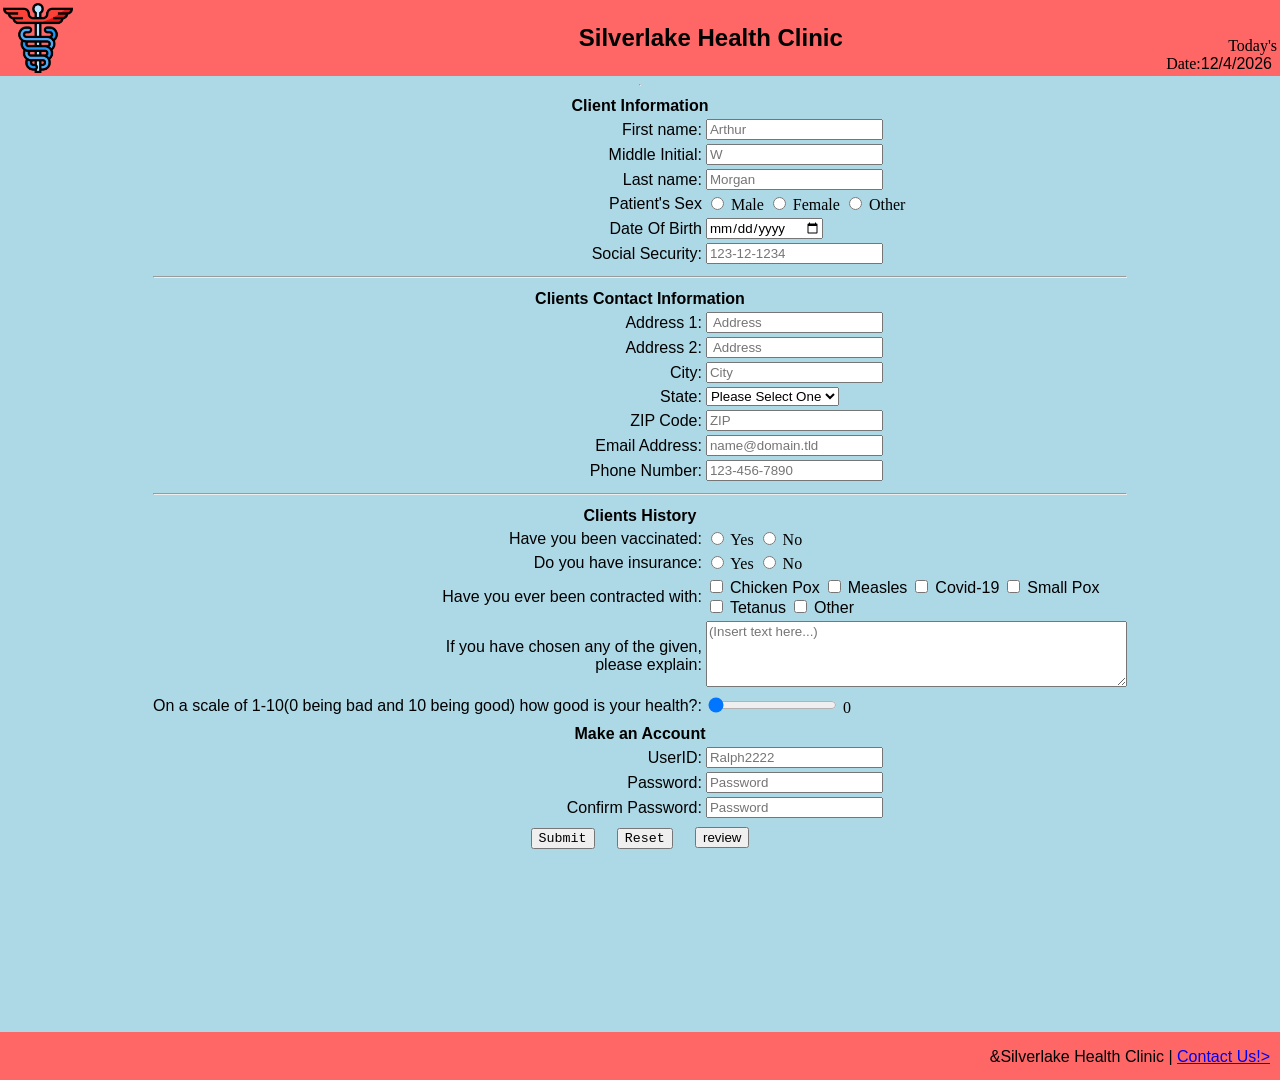
<file: index.html>
<!DOCTYPE html>
<!--
  Program: Simple Medical Registration Form with a little Javascript to present todays date
  URL: https://github.com/jurgenmondragon-ctrl/jurgen.github.io/edit/main/homework1.html.io
  Author: Jurgen.Mondragon
  Date Modified: 4/1/2026
  Ver: 2.0
  Description: This will be a basic medical online registration form following the guidelines
              in the homework 2 page as the page will capture data, have more javascript( error and validation) 
              and (same for css but for the interface) more CSS
-->
<html lang="en-US">
    <head>
      <link rel="stylesheet" href="hw2.css">

      <!-- displays text in the browser's tab-->
      <title>Medical Registration</title>
    </head>
    <body>
        <header>
             <table width="100%">
                 <tr> 
                    <td valign="top" align="left" width="20%"> 
                         <div class="image">
                               <img align="center" src="caduceus.png" alt="caducues" width="70px" id="logo"/>
                         </div> 
                    <!--  image -->
                    </td>
  
                   <td>
                     <h2>Silverlake Health Clinic</h2>
                   </td>
                            <!--removed td-->
                     <td valign="bottom" align="right" width="20">
                       Today's Date:<span id="today"></span>
                   </td>
                 </tr>
             </table>
         </header>
<hr>
<!-- Form starts here -->
<form name=" signup" id="signup" action="thankyou2.html">      <!-- for later(review button)-->
      <center>
         <div class="format">
          <table>
            <tr>
              <th colspan="4"> Client Information</th>
            </tr>
            <!--patient's information section of form starts here-->

            <!-- Patient's name F M L-->
            <tr>
            <td class="td1"><label for="fname">First name:</label></td>
            <td>
                <input type="text"              
                id="fname"
                name="fname"
                minlength="1"
                maxlength="30"
                title="letters, dashes, and apostrophes only"
                pattern="[a-zA-z']{1-30}"
                onblur="validateFname()"
                required
                placeholder="Arthur"
                />
                <br>
                <span class="error" id="fname-error"></span>
            </td>
        </tr>
        <tr>
              <td class="td1"><label for="mname">Middle Initial:</label>
            <td>
                <input type="text"
                 id="mname"
                 name="mname"
                 minlength="0"
                 maxlength="1"
                 title="letters only"
                 pattern="[a-zA-z']{0-1}" 
                 onblur="validateMname()"
                 placeholder="W"
                 />
                 <br>
                 <span class="error" id="mname-error"></span>
          </td> 
        </tr>
            <tr>
            <td class="td1"><label for="lname">Last name:</label></td>
              <td>
                 <input type="text"
                   id="lname"
                   name="lname"
                   minlength="1"
                   maxlength="30"
                   title="letters, dashes, and apostrophes only"
                   pattern="[a-zA-Z']{1-30}"
                   onblur="validateLname()"
                   required
                   placeholder="Morgan"
                   />
                  <br>
                  <span class="error" id="lname-error"></span>
              </td>
          </tr>

          <!--Gender or sex-->

           <tr>
             <td class="td1"><label for="patsex">Patient's Sex</label></td>
             <td>
                 <input type="radio"
                  id="s1"
                  name="patsex"
                  value="Male"
                 />
                 Male
  
                <input 
                type="radio"
                id="s2"
                name="patsex"
                value="Female"
                />
                Female
  
                <input 
                type="radio"
                id="s3"
                name="patsex"
                value="Other" 
                />
                Other
             </td>
           </tr>

          <!-- Date of birth-->  

          <tr>
             <td class="td1"><label for="dob">Date Of Birth</label></td>
            <td>
            <input 
            type="date"
            id="dob"
            name="dob"
            onblur="validateDob()"
            required
            />
            <br>
            <span class="error" id="dob-error"></span>
         </td>
      </tr>

    <tr>  <td class="td1"><label for="ssn">Social Security:</label></td>
        <td>
           <input 
              type="password"
              id="socialsec"
              minlength="11"
              maxlength="11"
              name="ssn"
              required
              title="only numbers for ssn"
              placeholder="123-12-1234"
              onblur="validateSocialsec()"
              />
              <br>
              <span class="error" id="socialsec-error"></span>
        </td>
    </tr>
      
      <tr>
        <th colspan="4"><hr></th> <!-- Line Divider-->
      </tr>
          
      <tr>
        <th colspan="4">Clients Contact Information</th>
      </tr>
      <!-- Address-->

      <tr>
        <td class="td1"><label for="address1"> Address 1:</label></td>
        <td>
            <input type="text"
            name="address1" 
            id="address1"
            maxlength="40"
            title="letters, dashes, and apostrophes only"
            required
            placeholder=" Address"
            onblur="validateAddress()"
            />
            <br>
            <span class="error" id="address1-error"></span>
        </td>
      </tr>
      
      <tr>
        <td class="td1"><label for="address2"> Address 2:</label> 
        <td>
            <input type="text"
            id="address2"
            name=address2
            maxlength="40"
            title="please enter your address"
            placeholder=" Address"
            > 
        </td>
      </tr>
      
      <tr>
        <td class="td1"><label for="city">City:</label>
        <td>
         <input type="text"
          id="city"
           name=city
           minlength="1"
           maxlength="40"
           title="Please enter your city of residence"
           required
           placeholder="City"
           onblur="validateCity()"
           />
          <br>
          <span class="error" id="city-error"></span>
        </td>
      </tr>

      <!-- All the states -->
     <tr>
       <td class="td1" align="right"><label for="states">State:</label></td>
         <td>
             <select name="state"id="state">
                    <option selected disabled>Please Select One</option>
                    <option value="AL">AL</option>
                    <option value="AZ">AZ</option>
                    <option value="AR">AR</option>
                    <option value="CA">CA</option>
                    <option value="CO">CO</option>
                    <option value="CT">CT</option>  
                    <option value="DE">DE</option>
                    <option value="FL">FL</option>
                    <option value="GA">GA</option>
                    <option value="HI">HI</option>
                    <option value="ID">ID</option>
                    <option value="IL">IL</option>
                    <option value="IN">IN</option>
                    <option value="IA">IA</option>
                    <option value="KS">KS</option>
                    <option value="KY">KY</option>
                    <option value="LA">LA</option>
                    <option value="ME">ME</option>
                    <option value="MD">MD</option>
                    <option value="MA">MA</option>
                    <option value="MI">MI</option>
                    <option value="MN">MN</option>
                    <option value="MS">MS</option>
                    <option value="MO">MO</option>
                    <option value="MT">MT</option>
                    <option value="NE">NE</option>  
                    <option value="NV">NV</option>
                    <option value="NH">NH</option>
                    <option value="NJ">NJ</option>
                    <option value="NM">NM</option>
                    <option value="NY">NY</option>
                    <option value="NC">NC</option>
                    <option value="ND">ND</option>
                    <option value="OH">OH</option>
                    <option value="OK">OK</option>
                    <option value="OR">OR</option>  
                    <option value="PA">PA</option>
                    <option value="RI">RI</option>
                    <option value="SC">SC</option>
                    <option value="SD">SD</option>
                    <option value="TN">TN</option>
                    <option value="TX">TX</option>
                    <option value="UT">UT</option>
                    <option value="VT">VT</option>
                    <option value="VA">VA</option>
                    <option value="WA">WA</option>  
                    <option value="WV">WV</option>
                    <option value="WI">WI</option>
                    <option value="WY">WY</option>    
            </select> 
         </td>
  </tr>

  <tr>
      <td class="td1"><label for="zpcode">ZIP Code:</label></td>
         <td>
         <input type="text"
          name="zpcode"
          id="zpcode"
          maxlength="5"
          pattern="[0-9]{5}"
           title="please enter your zip code"
           required
           placeholder="ZIP"
           onblur="validateZpcode()"
           />
          <br>
          <span class="error" id="zpcode-error"></span>
         </td>
    </tr>

    <tr>
        <td class="td1"><label for="email">Email Address:</label></td>
            <td>
               <input type="email"
                 id="email"
                 name="email"
                 required
                 maxlength="30"
                 title="Please enter your email"
                 placeholder="name@domain.tld"
                 pattern="[a-z0-9._%+-]+@[a-z0-9.-]+\.[a-z]{2,20}$"
                 onblur="validateEmail()"
                 /> 
                 <br>
                 <span class="error" id="email-error"></span>
              </td>
          </tr>

           <tr>
        <td class="td1"><label for="phonenum">Phone Number:</label></td>
            <td>
               <input type="text"
                 id="phonenum"
                 name="phonenum"
                 pattern="[0-9]{3}-[0-9]{3}-[0-9]{4}"
                 required
                 maxlength="12"
                 title="Please enter your Phone Number"
                 placeholder="123-456-7890"
                 onblur="validatePhonenum()"
                 /> 
                <br>
                <span class="error" id="phonenum-error"></span>
              </td>
          </tr>

          <tr>
            <th colspan="4"><hr></th> <!-- this makes a line allowing it to be more organized-->
          </tr>

          <!--Patient background-->
            <tr>
              <th colspan="4">Clients History</th> 
           </tr>
          
          <tr>
            <td class="td1"><label for="vac">Have you been vaccinated:</label></td>
            <td>
            <input type="radio"
            id="va1"
            name="vac"
            value="Yes"
             />
            Yes
            <input type="radio"
            id="va2"
            name="vac"
            value="No"
            />
            No
            </td>
        </tr>

        <tr>
            <td class="td1"><label for="ins">Do you have insurance:</label></td>
            <td>
            <input type="radio"
            id="in1"
            name="ins"
            value="Yes"
             />
            Yes
            <input type="radio"
            id="in2"
            name="ins"
            value="No"
            />
            No
            </td>
        </tr>
        
        <tr>
           <td class="td1"><label for="pat_hist">Have you ever been contracted with:</label></td>
           <td>
              
            <input type="checkbox"id="option1"value="chickenpox"> 
            <label for="chickenpox">Chicken Pox</label>

            <input type="checkbox"id="option2"value="measles"> 
            <label for="measles">Measles</label> 

            <input type="checkbox"id="option3"value="Covid_19"> 
            <label for="Covid_19">Covid-19</label> 

            <input type="checkbox"id="option4"value="smallpox"> 
            <label for="smallpox">Small Pox</label><br> 

            <input type="checkbox"id="option5"value="tetanus"> 
            <label for="tetanus">Tetanus</label>

            <input type="checkbox"id="option6"value="Other"> 
            <label for="Other">Other</label>
     </tr>

      <tr>
        <td class="td1" align="right">
        <label for="notes">If you have chosen any of the given,<br> please explain:</label>
        </td>
        <td>
          <textarea
          rows="4"
          cols="50"
          maxlength="500"
          id="notes"
          name="notes"
          title="please write a description of the symptoms you are experiencing"
          placeholder="(Insert text here...)"
          ></textarea>
          <span id="description_text"></span>
        </td>
      </tr>

      <!--Slider HTML-->
       <tr>
         <td class="td1"><label for="range">On a scale of 1-10(0 being bad and 10 being good) how good is your health?:</label></td>
         <td>
          <input 
          type="range"
          name="range"
          id="range"
          min="0"
          max="10"
          value="0"
          />
           <span id="range-slider"></span>
         </td>
       </tr>
        <tr>
          <th colspan="4"></th>  <!-- Webpage Splitter-->
        </tr>

         <!-- User login Information-->
        <tr>
           <th colspan="4">Make an Account</th>
        </tr>
            <tr>
              <td class="td1"><label for="username">UserID:</label>
            <td>
                <input 
                 type="text"
                 id="username"
                 name="username"
                 maxlength="20"
                 required
                 title="Username must have atleast 5 characters, and cant start with a number" 
                 placeholder="Ralph2222"
                 onblur="validateUsername()"
                 />
                 <br>
                 <span class="error" id="username-error"></span>
            </td> 
           </tr>

            <tr>
              <td class="td1"><label for="pass">Password:</label>
            <td>
                <input 
                 type="password"
                 id="pass"
                 name="pass"
                 maxlength="30"
                 minlength="10"
                 required
                 title="password needs to have atleast 10 characters, one uppercase, one number, one lowercase and one special character"
                 placeholder="Password"
                 onblur="validatePass()"
                 oninput="validatePass()"
                  onfocus="validatePass()"
                 />
                 <br>
                  <span class="error" id="pass1-error"></span>
            </td> 
           </tr>

            <tr>
              <td class="td1"><label for="retpass">Confirm Password:</label>
            <td>
                <input 
                 type="password"
                 id="retpass"
                 name="retpass"
                 maxlength="30"
                 minlength="10"
                 required
                 title="Please re-enter password" 
                 placeholder="Password"
                  onblur="confirmPass()"
                  oninput="confirmPass()"
                  onfocus="confirmPass()"
                 />
                  <br>
                  <span class="error" id="pass2-error"></span>
            </td> 
           </tr>

            <tr>
              <td class="td1" colspan="4">
              <center>
                     <input type="submit" name="submit" id="submit" style="font-family: 'Courier New', Courier, monospace;">
                     &nbsp;&nbsp;&nbsp; <!-- space-->
                     <input type="reset" name="reset" id="reset" style="font-family: 'Courier New', Courier, monospace;">
                      &nbsp;&nbsp;&nbsp;
                     <input type="button" name="review" id="review" value="review" style="font-family: 'optima', sans-serif;" onclick="reviewInput()"> 
                  </center>
                 </td>
             </tr>
         </table>
       </div>
  <!-- something-->
        <div class="pass-message">
            <span id="msg1"></span> <br/>
            <span id="msg2"></span> <br/>
            <span id="msg3"></span> <br/>
            <span id="msg4"></span> <br/>
            <span id="msg5"></span> <br/>
            <span id="msg6"></span> <br/>
            <span id="msg7"></span> <br/>
            <span id="pass2-error"></span> <br/>
        </div>

        <center>
          <p id="showInput"></p>
        </center>
          
   </center>
</form>

<!-- Footer-->
<Footer>
       <p id="footer"> &Silverlake Health Clinic | <a href="Paste.link.here" target="_blank" rel="noopener noreferrer">Contact Us!></a></p>
</Footer>

<script src="hw2.js"></script>
      </body>
</html>
</file>
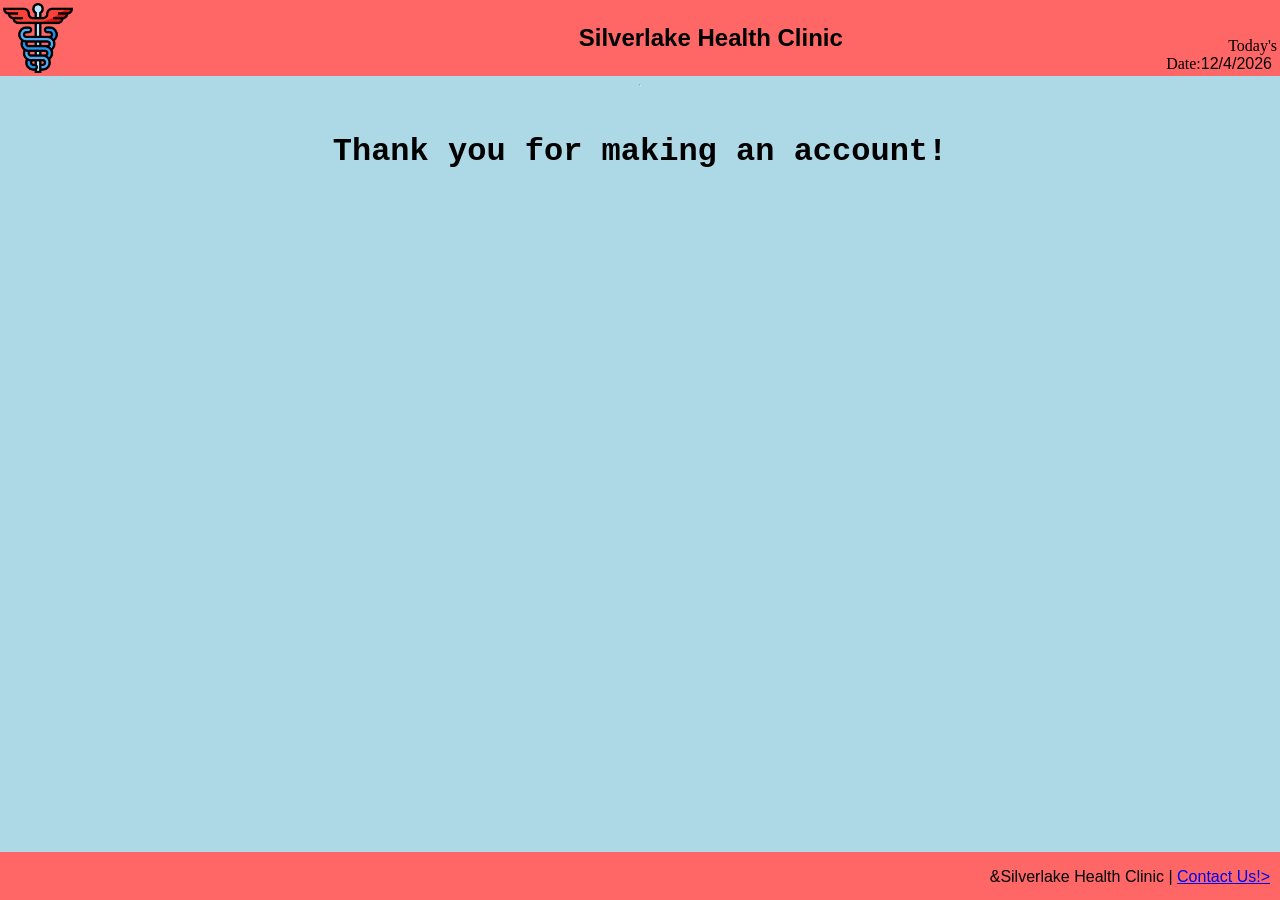
<file: thankyou2.html>
<!DOCTYPE html>
<!--
  Program: Simple Medical Registration Form with a little Javascript to present todays date
  URL: https://github.com/jurgenmondragon-ctrl/jurgen.github.io/edit/main/homework1.html.io
  Author: Jurgen.Mondragon
  Date Modified:  4/1/2026
  Ver: 2.0
  Description: This will be a basic medical online registration form following the guidelines
              in the homework 2 page as the page will capture data, have more javascript 
              and more CSS
-->
<html lang="en-US">
    <head>
      <link href ="hw2.css" rel="stylesheet">

      <!-- displays text in the browser's tab-->
      <title>Thank you | Silverlake Health Clinic</title>
    </head>
    <body>
        <header>
             <table width="100%">
                 <tr> 
                    <td valign="top" align="left" width="20%"> 
                         <div class="image">
                               <img align="center" src="caduceus.png" alt="caducues" width="70px" id="logo"/>
                         </div> 
                    <!--  image vid min 3:08-->
                    </td>
  
                   <td>
                     <h2>Silverlake Health Clinic</h2>
                   </td>
                            <!--removed td-->
                     <td valign="bottom" align="right" width="20">
                       Today's Date:<span id="today"></span>
                   </td>
                 </tr>
             </table>
         </header>
<hr>
<!-- thank you message-->
<br>
<main>
  <h1> Thank you for making an account!</h1>
</main>
<!-- Footer-->
<footer>
  <p id="footer"> &Silverlake Health Clinic | <a href="Paste.link.here" target="_blank" rel="noopener noreferrer">Contact Us!></a></p>
</footer>

<script src="hw2.js"></script>
    </body>
</html>
</file>
<file: hw2.css>
/*
   Name:Jurgen Mondragon
   Date created: 2/01/2026
   Date modified: 4/01/2026
   Purpose: Homework 2 JS
*/

header {
  width:100%;
  background-color: rgb(255,102,102);
}

body{
   display: flex;   
   flex-direction: column;
   align-items: center;
   background-color: rgb(173,216,230);
   margin: 0;
   height: 100%;
   max-height: 100%;
   min-height: 100vh; /* make sure the page is height of the viewport*/
}

form{
   flex-grow: 1;
}

h1,h2 {
   text-align: center;
   font-family: 'Courier New', Courier, monospace;
   font-weight: bold;
   flex-grow: 1;
}

h2{
   font-family: Verdana,sans-serif;
}

main{
   text-align: center;
   font-family: 'Times New Roman', Times, serif;
   font-weight: normal;
   flex-grow: 1;
}

.image{
   text-align: left;
}

.td1{
   text-align: right;
   font-family: "optima", sans-serif;
   font-weight: normal;
}

th{
   text-align: center;
   font-family: "optima", sans-serif;
}

footer{
   position: flex;
   bottom: 0;
   width: 100%;
   background-color: rgb(255,102,102);
   height: 3.0rem;
}

#footer{
   text-align:right;
   font-family: "optima", sans-serif;
   font-weight: normal;
   margin-right: 10px;
}

label{
   text-align:right;
   font-family: "optima", sans-serif;
   font-weight: normal;
}

input{
   text-align:left;
   font-family: "optima", sans-serif;
   font-weight: normal;
}

textarea{
   text-align:left;
   font-family: "optima", sans-serif;
   font-weight: normal;
}

#today{
   text-align:left;
   font-family: "optima", sans-serif;
   font-weight: normal;
   margin-right: 5px;
}

p{
   text-align:center;
   font-family: "optima", sans-serif;
   font-weight: normal;
}

.error {
   color: red;
   font-size: 12px;
   font-family: "optima", sans-serif;
   font-weight: normal;
}

.pass-message {
   text-align: right;
   font-family: "optima", sans-serif;
   font-weight: normal;
   position: relative;
   left: 100px;
   background: transparent;
   padding: 10px;
   border-spacing: 2px;
   border-radius: 20px;
   color: red;
}

#review {
   margin-top: 5px;
}
table.output,
tr.output,
td.output {
   width: 500px;
   background-color: rgb(151,162,255);
   padding: 10px;
   border-spacing: 2px;
   border-radius: 20px;
   color: black;
}

td.outputdata {
   width: 500px;
   background-color: rgb(0,132,255);
   padding: 10px;
   border-spacing: 2px;
}
</file>
